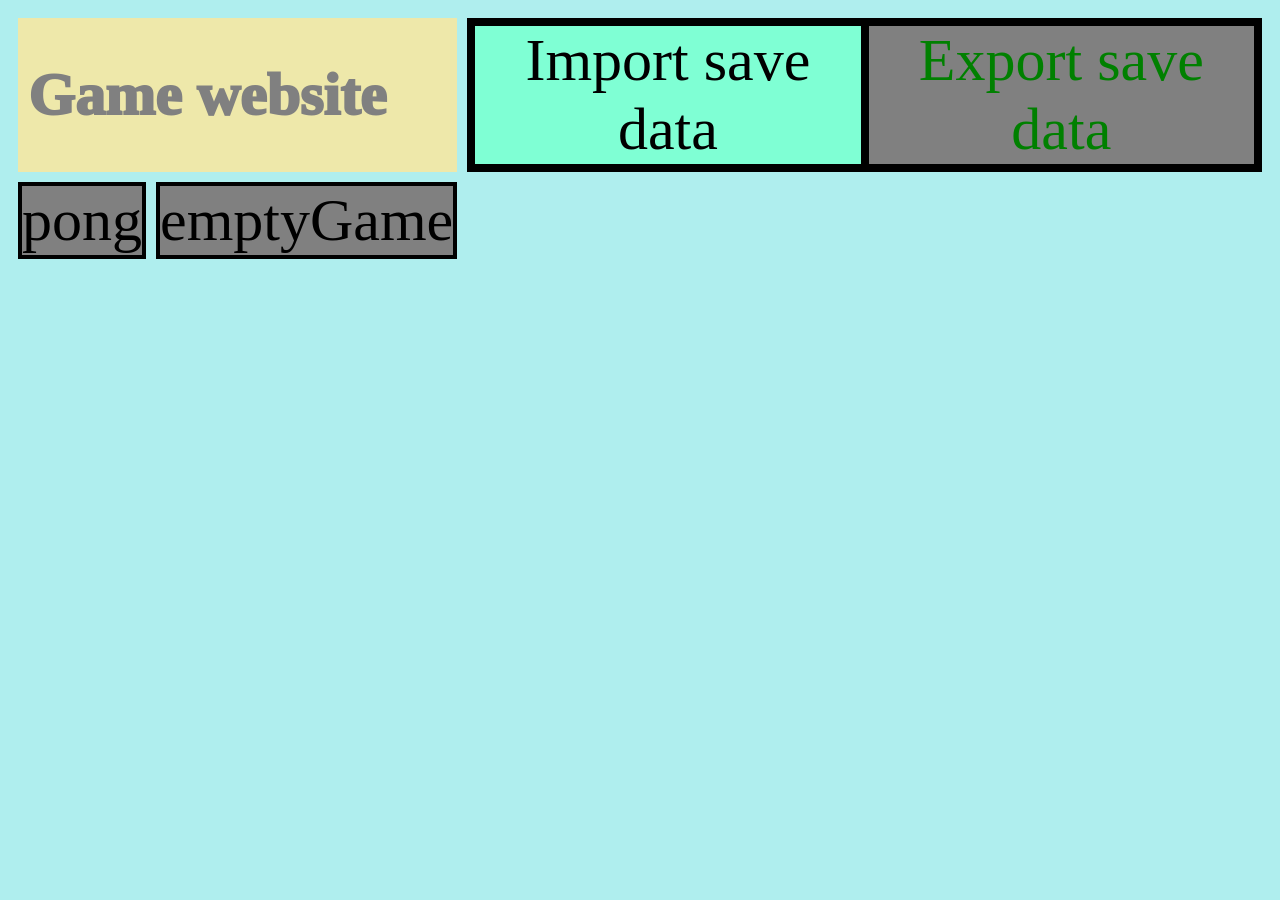
<file: index.html>
<!DOCTYPE html>
<html>
    <head>
        <link rel="icon" type="image/x-icon" href="thumbsup.png">

        <link href="canvas resizer.css" rel="stylesheet">
        <title>Multi Game SPA</title>
    </head>
    <body>
        <!-- <button id="pongStarter">Pong</button> -->
        <!-- <script src="pong.js" type="module"></script> -->
        <script src="gameButtonMaker.js" type="module"></script>
        <!-- <button id="selectFile">select file test</button> -->
        <script src="fileAccessButtonSetup.js"></script>
        <input type="file" id="selectFile" class="hidden">  
        <script src="localSaveSetup.js"></script>
        <output type="file">
        <!-- <script src="test.js"></script> -->

        <div id="gameGrid">
            <div id=title>Game website</div>
            <div >
                <div id="saveButtonArea"><label for="selectFile"  id="saveFileButton">Import save data</label></div>
                <div id="saveExportButton">Export save data</div>
            </div>
        </div>

    </body>
</html>
</file>
<file: canvas resizer.css>
body
{
    background-color: paleturquoise;

}

#display
{
    border: 3px solid black;
    position:absolute;
    left:50%;
    top:50%;
    transform:translate(-50%, -50%);
}

#gameGrid
{
    display:grid;
    grid-template-rows: 510px, 200px, 100px;
    grid-template-columns: auto auto auto;
    grid-template-areas: 
    "title title saveButtonArea";
    text-align:center;
    vertical-align: middle;
    gap:10px;
    padding:10px;
} 

#gameGrid div
{
    background-color: grey;
    display:flex;
    align-items: center;
    justify-content: center;
    border:solid black 4px;
    font-size:60px
}


#gameGrid div.gameButton
{
   transition-duration: 0.2s;
}
#gameGrid div.gameButton:hover
{
   transform: scale(1.1,1.1);
}

/* #saveFileButton
{
    border: solid black 1em;
    right:30px;
    position:absolute;
    padding:1em;
    height:1em;
    background-color: red;
} */
#saveFileButton
{
    box-sizing: border-box;
    background-color: aquamarine;
    width:100%;
    height:100%;
    transition-duration:0.2s;
    left:0px;
    border-width:solid black 4px;
}

#saveFileButton:hover
{
    transform: scale(1.1,1.1);
}
#saveExportButton
{
    box-sizing: border-box;
    background-color: yellow;
    transition-duration: 0.2s;
}

#saveExportButton:hover
{
    transform: scale(1.1,1.1);
}

#saveButtonArea:hover
{
    
    transform: scale(1.1,1.1);
}

/* #saveFileButton:hover
{
   transform: scale(1.1,1.1);
} */

#gameGrid div#title
{
    color: grey;
    background-color: palegoldenrod;
    grid-area:title;
    font-size:60px;
    font-weight:1000;
    border:solid black 0px;
    justify-content: left;
    vertical-align: middle;
    padding:10px
}


.hidden
{
    display:none;
}
</file>
